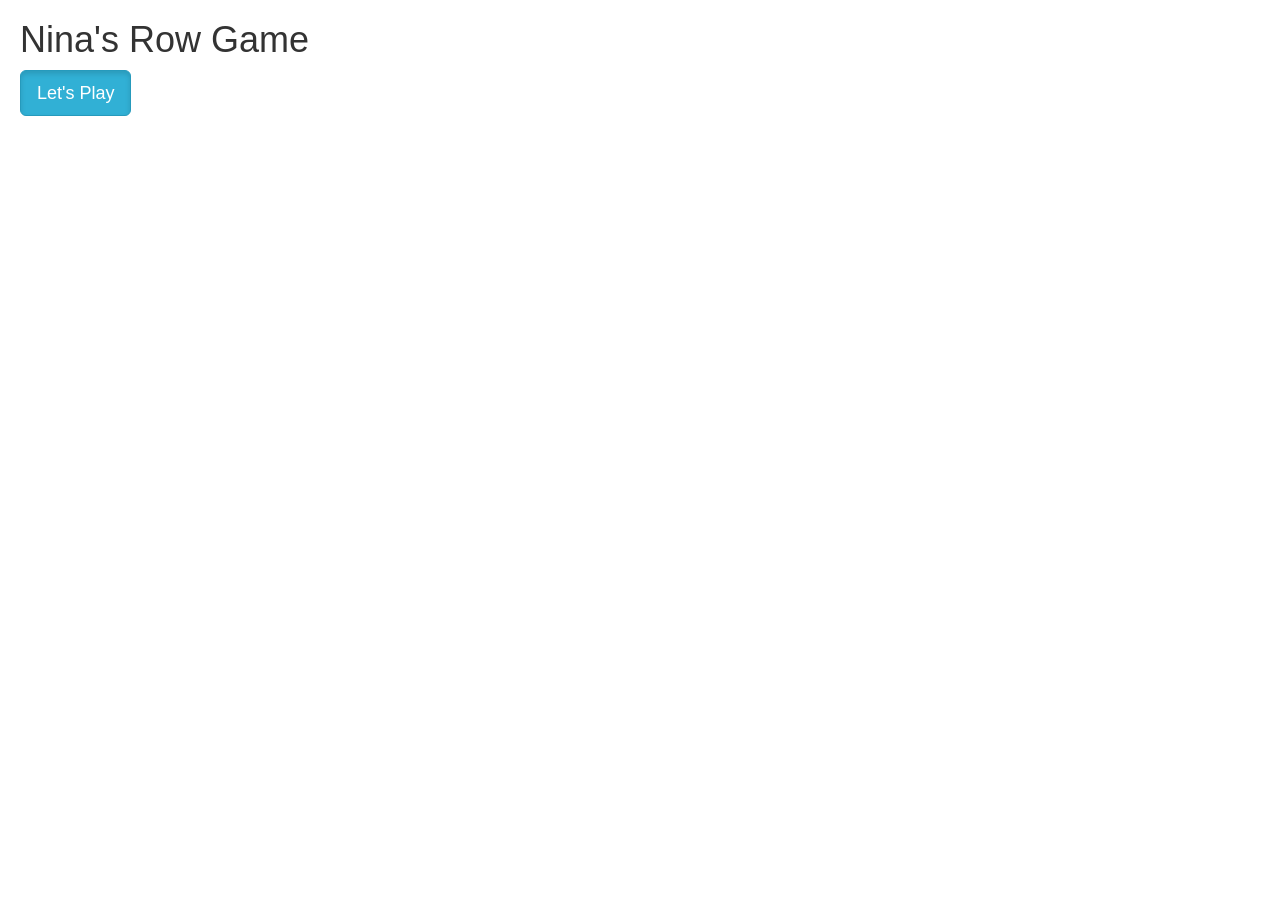
<file: web/index.html>
<!DOCTYPE html>
<html>
    <head>
        <meta http-equiv="Content-Type" content="text/html; charset=UTF-8">
        <title>Online Chat</title>

        <!-- Link the Bootstrap (from twitter) CSS framework in order to use its classes-->
        <link rel="stylesheet" href="common/bootstrap.min.css">

        <!-- Link jQuery JavaScript library in order to use the $ (jQuery) method-->
        <!-- <script src="common/jquery-2.0.3.min.js"></script>-->
        <!-- and\or any other scripts you might need to operate the JSP file behind the scene once it arrives to the client-->
    </head>
    <body style="margin-left: 20px;">
        <h1>Nina's Row Game</h1>
        <a href="pages/signup/signup.html" class="btn btn-info btn-lg active" role="button">Let's Play</a>
    </body>
</html>
</file>
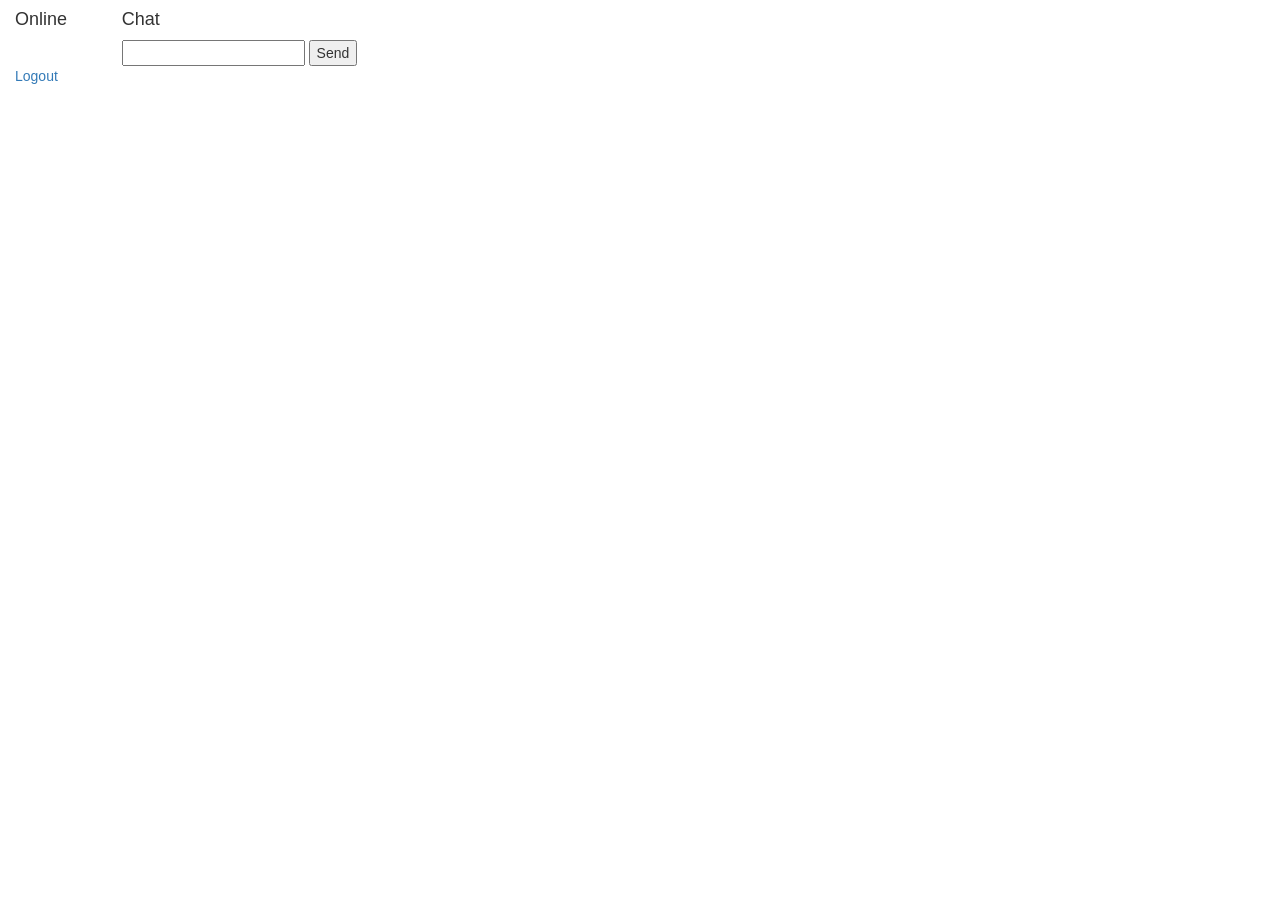
<file: web/pages/chatroom/chatroom.html>
<!DOCTYPE html>
<html>
<head>
	<meta http-equiv="Content-Type" content="text/html; charset=UTF-8">
	<title>Online Chat</title>
	<script src="../../common/jquery-2.0.3.min.js"></script>
	<script src="../../common/context-path-helper.js"></script>
	<script src="chatroom.js"></script>
	<link rel="stylesheet" href="../../common/bootstrap.min.css">
	<link rel="stylesheet" href="chatroom.css">
</head>
<body>
<div class="container-fluid">
	<div class="row">
		<div class="col-xs-1">
			<div class="sidebar">
				<h4>Online</h4>
				<div class="clearfix">
					<div class="input">
						<ul id="userslist">
						</ul>
					</div>
				</div>
			</div>
		</div>
		<div class="col-xs-4">
			<div class="content">
				<div id="chatwindow">
					<h4>Chat</h4>
					<div id="chatarea" class="span6"></div>
					<form id="chatform" method="POST" action="sendChat">
						<input type="text" id="userstring" name="userstring"/>
						<input type="submit" value="Send"/>
					</form>
				</div>
			</div>

		</div>
	</div>
	<div class="row">
		<div class="col-xs-1">
			<div class="button">
				<!--
				Here we could give chat/logout, and the executed request was relative to this page url (=== <context path>/pages/chatroom/),
				in this option it would have come out eventually with '<context path>/pages/chatroom/chat/logout'
				(note that this option is the one used with the form above for the action of 'sendChat'...)

				Another option, just to prove that the browser takes everything relative to the current page (<context path>/pages/chatroom/),
				is to use relative path here.
				So '../../chat/logout' steps backward 2 levels from current page (putting it in the root web app, right after the context path: '/<context path>/')
				and from there assembles the rest, so we end up with <context path>/chat/logout.
				(when this request will arrive to tomcat it will strip down the context path and will expect to find a registered servlet with the mapping of /chat/logout)
				-->
				<a href="../../chat/logout">Logout</a>
			</div>
		</div>
	</div>
</div>
</body>
</html>
</file>
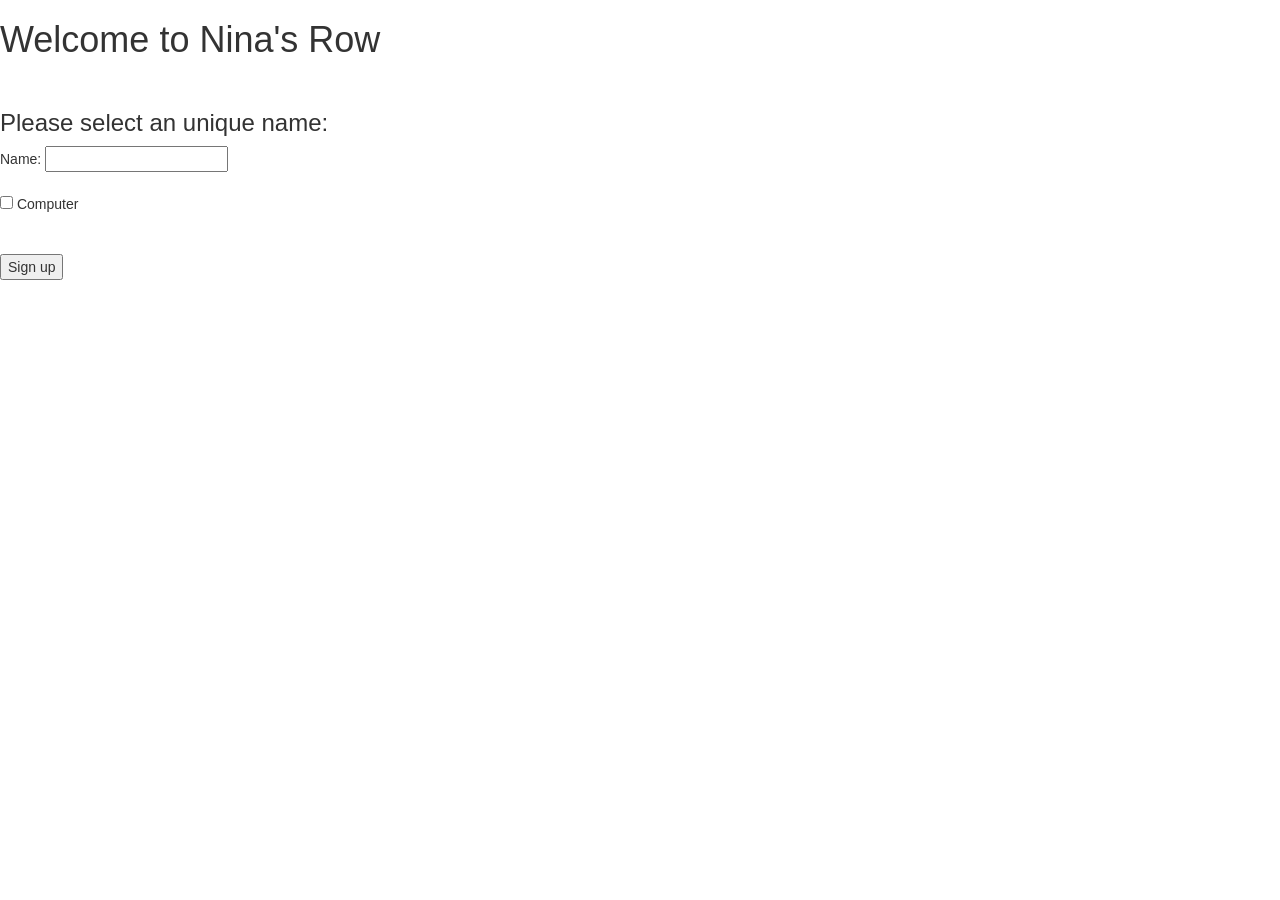
<file: web/pages/signup/signup.html>
<!DOCTYPE html>
<html>
    <head>
        <meta http-equiv="Content-Type" content="text/html; charset=UTF-8">
        <title>Online Chat</title>

        <!-- Link the Bootstrap (from twitter) CSS framework in order to use its classes-->
        <link rel="stylesheet" href="../../common/bootstrap.min.css">

        <!-- Link jQuery JavaScript library in order to use the $ (jQuery) method-->
        <!-- <script src="common/jquery-2.0.3.min.js"></script>-->
        <!-- and\or any other scripts you might need to operate the JSP file behind the scene once it arrives to the client-->
    </head>
    <body>

<div class="content">
   <h1>Welcome to Nina's Row</h1>
   <br/>
   <h3>Please select an unique name:</h3>
   <form method="GET" action="login">
       Name:
       <input type="text" name="username" class=""/>
       <br><br>
       <input type="checkbox" name="is_computer" class=""> Computer<br>
       <br><br>
       <input type="submit" value="Sign up"/>
   </form>

</div>
</body>
</html>

<!--
<div class="container">
   <h2>Welcom to Nina's Row!</h2>
   <br/>
   <h4>Please sign up</h4>
    <form method="GET" action="login">
       <div>
           <label for="username">Name:</label>
           <input type="text" class="" id="username" placeholder="Enter name">
       </div>
       <div>
           <input type="checkbox" name="is_computer" class=""> Computer
       </div>
       <button type="submit">Sign up</button>
   </form>
</div>

</body>
</html>
--->
</file>
<file: web/pages/chatroom/chatroom.css>
                                                                                                                                                                                                                                                                                                                                                             
</file>
